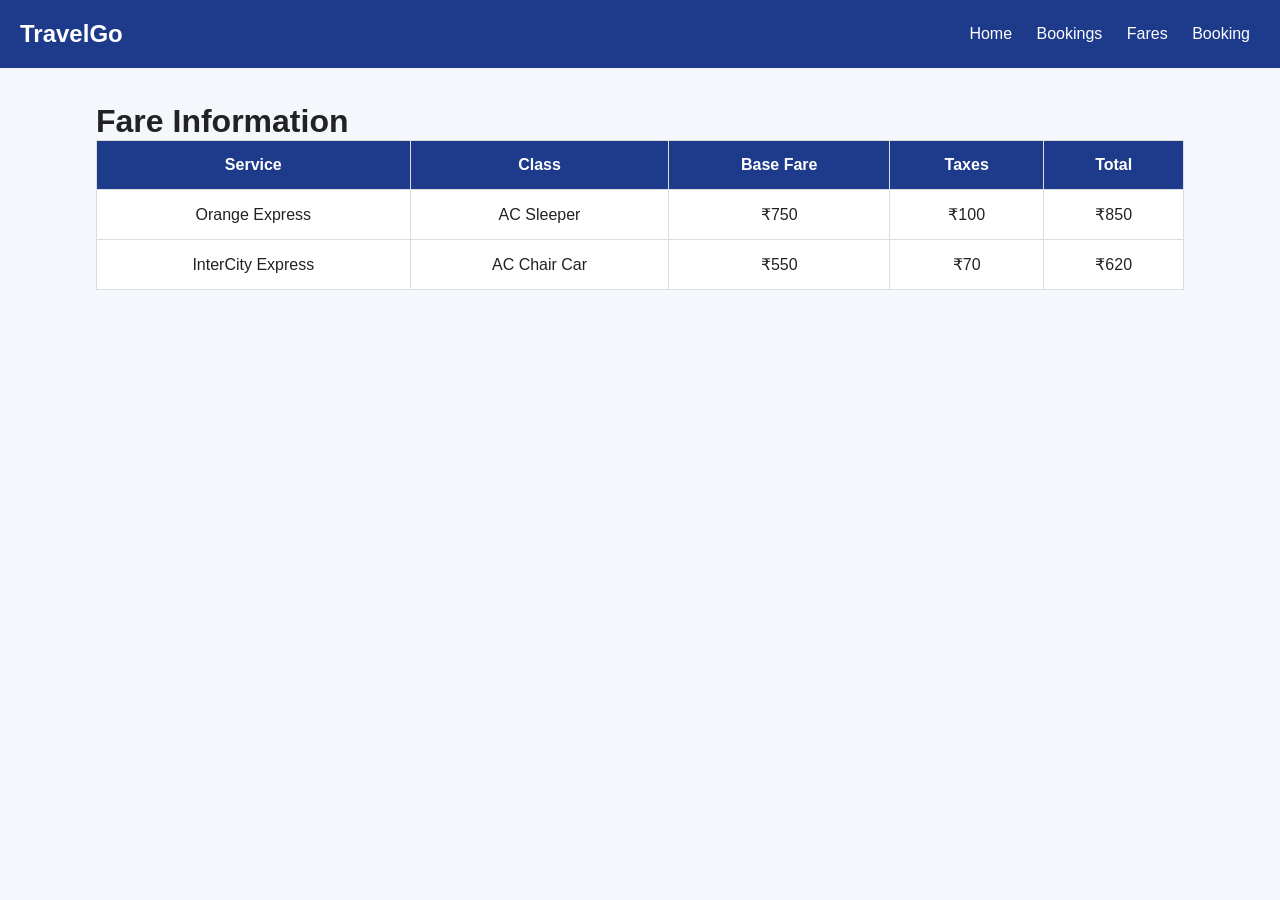
<file: fares.html>
<!DOCTYPE html>
<html>
<head>
    <title>Fare Information</title>
    <link rel="stylesheet" href="style.css">
</head>
<body>
<header>
    <h2>TravelGo</h2>
    <nav>
        <a href="index.html">Home</a>
        <a href="services.html">Bookings</a>
        <a href="fares.html">Fares</a>
        <a href="booking.html">Booking</a>
    </nav>
</header>

<div class="container">
    <h1>Fare Information</h1>

    <table>
        <tr>
            <th>Service</th>
            <th>Class</th>
            <th>Base Fare</th>
            <th>Taxes</th>
            <th>Total</th>
        </tr>
        <tr>
            <td>Orange Express</td>
            <td>AC Sleeper</td>
            <td>₹750</td>
            <td>₹100</td>
            <td>₹850</td>
        </tr>
        <tr>
            <td>InterCity Express</td>
            <td>AC Chair Car</td>
            <td>₹550</td>
            <td>₹70</td>
            <td>₹620</td>
        </tr>
    </table>
</div>
</body>
</html>
</file>
<file: style.css>
* {
    margin: 0;
    padding: 0;
    box-sizing: border-box;
    font-family: Arial, sans-serif;
}

body {
    background: #f4f7fb;
    color: #222;
}

header {
    background: #1e3a8a;
    color: white;
    padding: 20px;
    display: flex;
    justify-content: space-between;
    align-items: center;
    flex-wrap: wrap;
}

nav a {
    color: white;
    text-decoration: none;
    margin: 10px;
}

.hero {
    background: linear-gradient(135deg, #2563eb, #4f46e5);
    color: white;
    padding: 50px 20px;
    text-align: center;
}

.search-box {
    background: white;
    padding: 25px;
    margin: 25px auto;
    max-width: 900px;
    border-radius: 12px;
}

input, select {
    padding: 12px;
    margin: 8px;
    border: 1px solid #ccc;
    border-radius: 7px;
}

button {
    background: #2563eb;
    color: white;
    padding: 12px 20px;
    border: none;
    border-radius: 7px;
    cursor: pointer;
    margin: 8px;
}

button:hover {
    background: #f97316;
}

.container {
    width: 85%;
    margin: 35px auto;
}

.card {
    background: white;
    padding: 25px;
    margin: 20px 0;
    border-radius: 12px;
    box-shadow: 0 3px 12px #ddd;
}

table {
    width: 100%;
    border-collapse: collapse;
    background: white;
}

th, td {
    border: 1px solid #ddd;
    padding: 15px;
    text-align: center;
}

th {
    background: #1e3a8a;
    color: white;
}

.seats {
    margin: 25px 0;
    padding: 20px;
    background: white;
    border-radius: 10px;
}

@media(max-width:600px) {
    header {
        flex-direction: column;
        gap: 15px;
    }

    .container {
        width: 95%;
    }

    input, select {
        width: 90%;
    }
}
</file>
